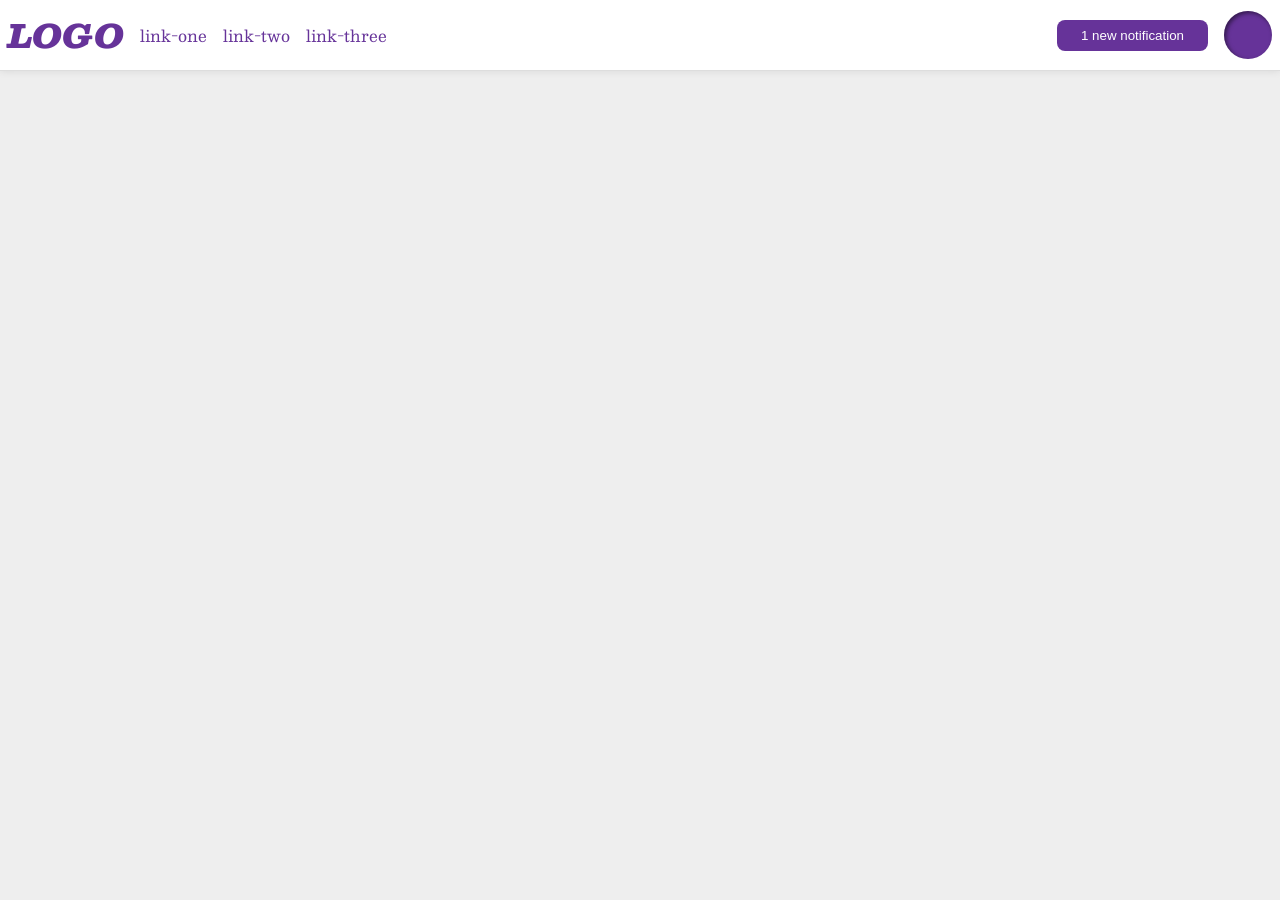
<file: foundations/flex/03-flex-header-2/index.html>
<!DOCTYPE html>
<html lang="en">
  <head>
    <meta charset="UTF-8">
    <meta http-equiv="X-UA-Compatible" content="IE=edge">
    <meta name="viewport" content="width=device-width, initial-scale=1.0">
    <title>Flex Header 2</title>
    <link rel="stylesheet" href="style.css">
  </head>
  <body>
    <div class="header">
      <div class = "leftcontainer">
      <div class="logo">
        LOGO
      </div>
      <ul class="links">
        <li><a href="https://google.com">link-one</a></li>
        <li><a href="https://google.com">link-two</a></li>
        <li><a href="https://google.com">link-three</a></li>
      </ul>
      </div>
      <div class = "rightcontainer">
      <button class="notifications">
        1 new notification
      </button>
      <div class="profile-image"></div>
      </div>
    </div>
  </body>
</html>
</file>
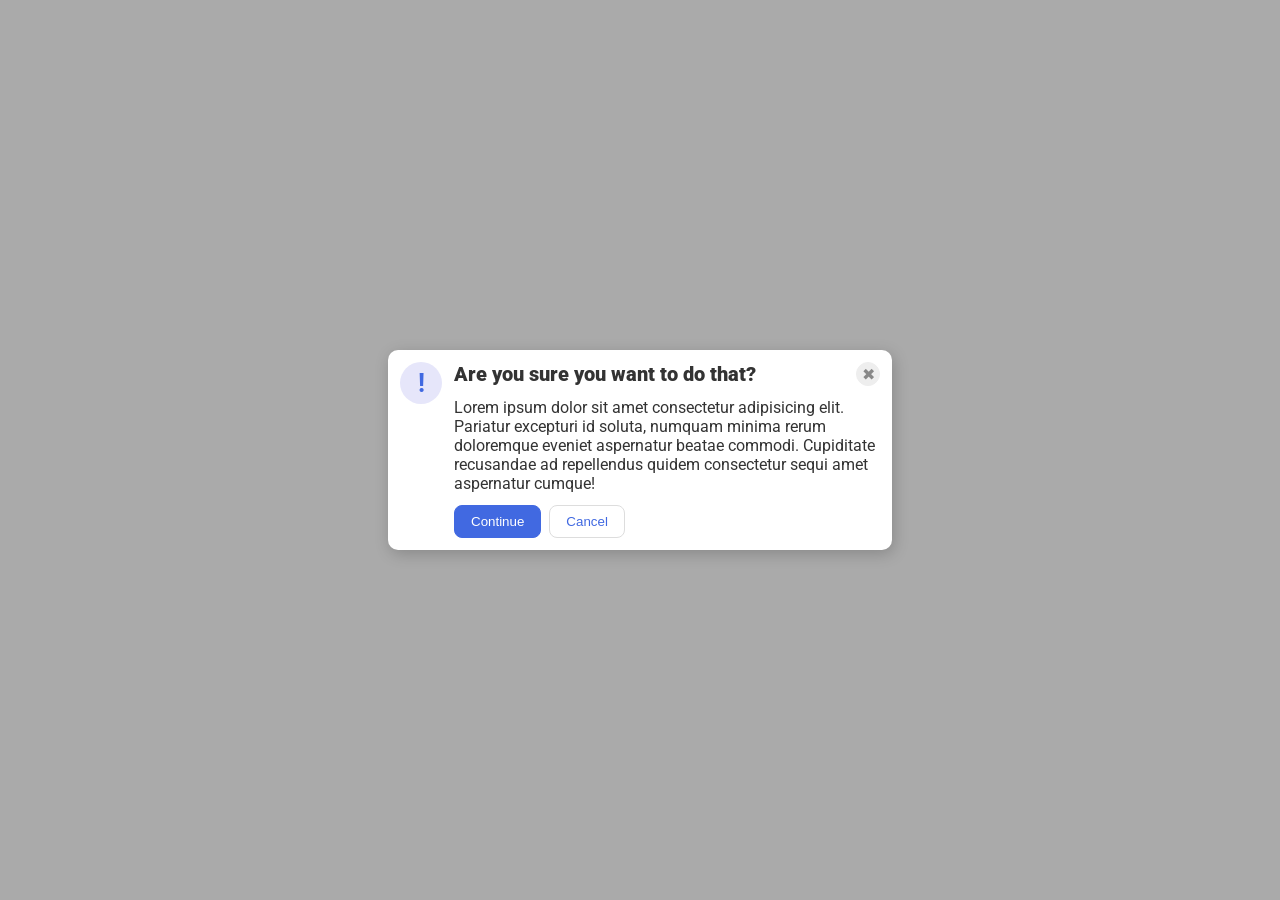
<file: foundations/flex/05-flex-modal/index.html>
<!DOCTYPE html>
<html lang="en">
  <head>
    <meta charset="UTF-8">
    <meta http-equiv="X-UA-Compatible" content="IE=edge">
    <meta name="viewport" content="width=device-width, initial-scale=1.0">
    <link rel="stylesheet" href="style.css">
    <title>Modal</title>
  </head>
  <body>
    <div class="modal">
      <div class="icon">!</div>

      <div class "nonicaon">
        <div class ="headerclose">
          <div class="header">Are you sure you want to do that?</div>
          <button class="close-button">✖</button>
        </div>
        <div class="text">Lorem ipsum dolor sit amet consectetur adipisicing elit. Pariatur excepturi id soluta, numquam minima rerum doloremque eveniet aspernatur beatae commodi. Cupiditate recusandae ad repellendus quidem consectetur sequi amet aspernatur cumque!</div>
        <div class = "buttons">
          <button class="continue">Continue</button>
          <button class="cancel">Cancel</button>
        </div>
      </div>      
    </div>
  </body>
</html>
</file>
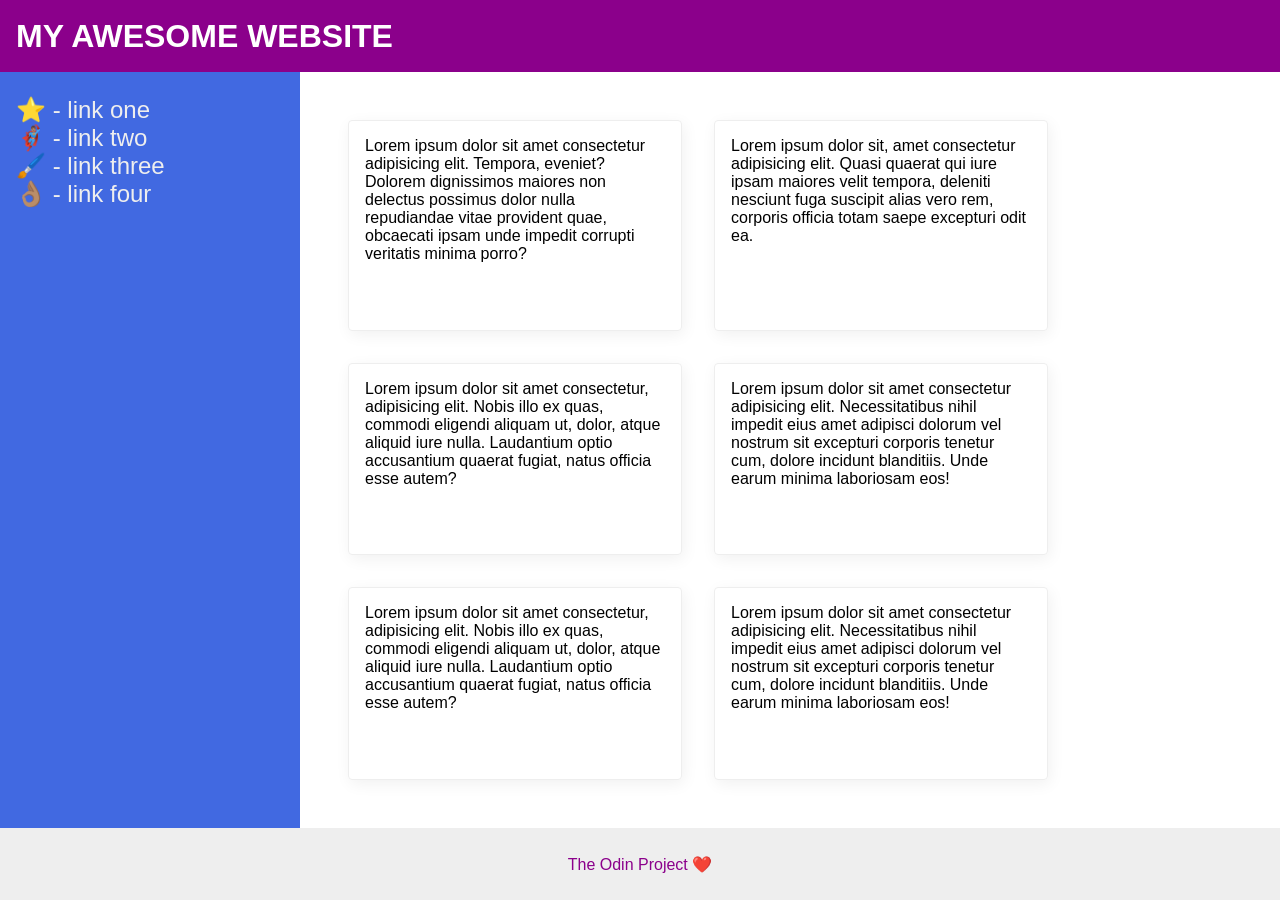
<file: foundations/flex/07-flex-layout-2/index.html>
<!DOCTYPE html>
<html lang="en">
  <head>
    <meta charset="UTF-8">
    <meta http-equiv="X-UA-Compatible" content="IE=edge">
    <meta name="viewport" content="width=device-width, initial-scale=1.0">
    <title>The Holy Grail</title>
    <link rel="stylesheet" href="style.css">
  </head>
  <body>
    <div class="header">
      MY AWESOME WEBSITE
    </div>
    <div class="maincontainer">
      
    <div class="sidebar">
      <ul>
        <li><a href="#">⭐ - link one</a></li>
        <li><a href="#">🦸🏽‍♂️ - link two</a></li>
        <li><a href="#">🖌️ - link three</a></li>
        <li><a href="#">👌🏽 - link four</a></li>
      </ul>
    </div>

    <div class = "cardcontainer">

    <div class="card">Lorem ipsum dolor sit amet consectetur adipisicing elit. Tempora, eveniet? Dolorem dignissimos maiores non delectus possimus dolor nulla repudiandae vitae provident quae, obcaecati ipsam unde impedit corrupti veritatis minima porro?</div>
    <div class="card">Lorem ipsum dolor sit, amet consectetur adipisicing elit. Quasi quaerat qui iure ipsam maiores velit tempora, deleniti nesciunt fuga suscipit alias vero rem, corporis officia totam saepe excepturi odit ea.</div>
    <div class="card">Lorem ipsum dolor sit amet consectetur, adipisicing elit. Nobis illo ex quas, commodi eligendi aliquam ut, dolor, atque aliquid iure nulla. Laudantium optio accusantium quaerat fugiat, natus officia esse autem?</div>
    <div class="card">Lorem ipsum dolor sit amet consectetur adipisicing elit. Necessitatibus nihil impedit eius amet adipisci dolorum vel nostrum sit excepturi corporis tenetur cum, dolore incidunt blanditiis. Unde earum minima laboriosam eos!</div>
    <div class="card">Lorem ipsum dolor sit amet consectetur, adipisicing elit. Nobis illo ex quas, commodi eligendi aliquam ut, dolor, atque aliquid iure nulla. Laudantium optio accusantium quaerat fugiat, natus officia esse autem?</div>
    <div class="card">Lorem ipsum dolor sit amet consectetur adipisicing elit. Necessitatibus nihil impedit eius amet adipisci dolorum vel nostrum sit excepturi corporis tenetur cum, dolore incidunt blanditiis. Unde earum minima laboriosam eos!</div>
    
    </div>
    </div>
    <div class="footer">
      The Odin Project ❤️
    </div>
  </body>
</html>
</file>
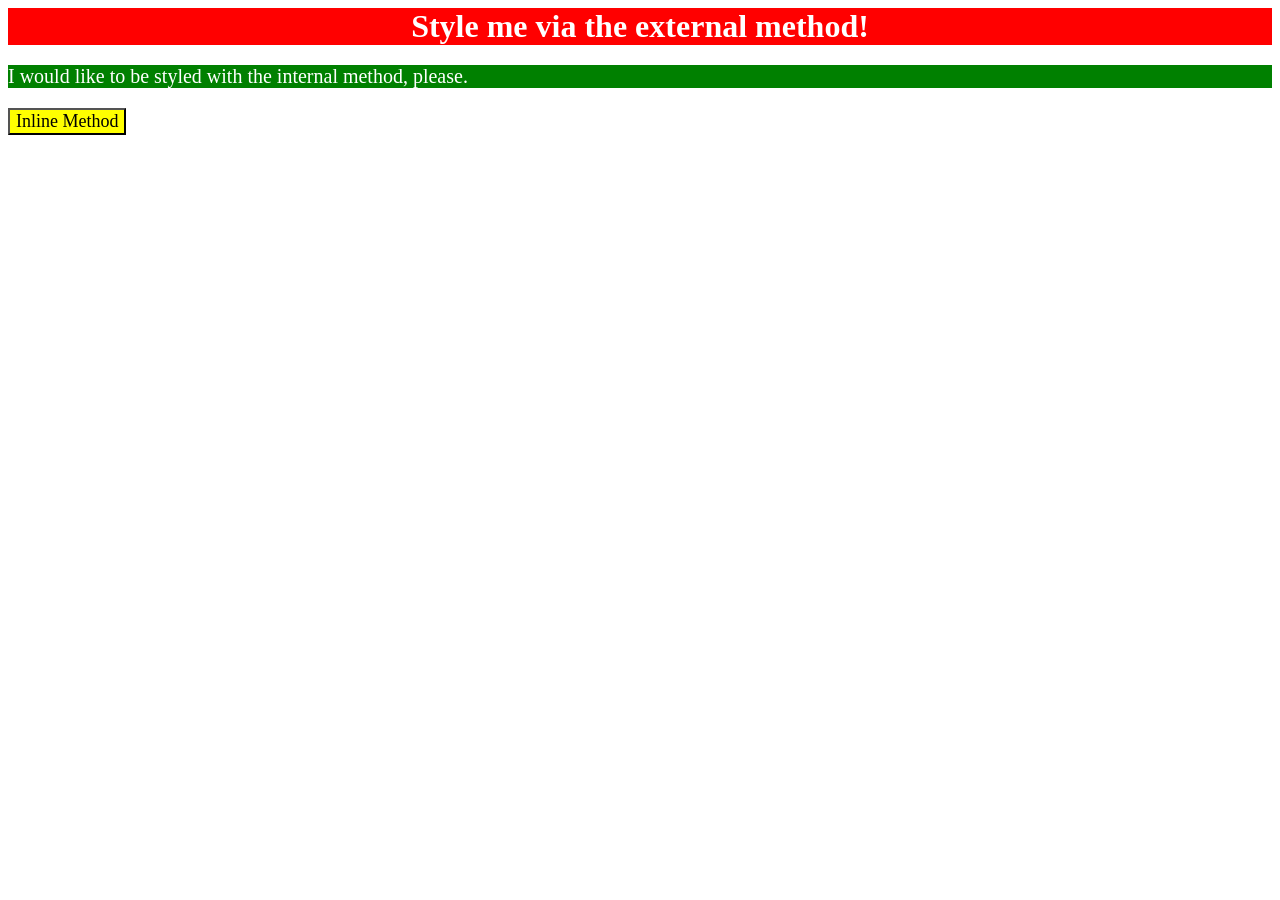
<file: foundations/intro-to-css/01-css-methods/index.html>
<!DOCTYPE html>
<html lang="en">
  <head>
    <meta charset="UTF-8">
    <meta http-equiv="X-UA-Compatible" content="IE=edge">
    <meta name="viewport" content="width=device-width, initial-scale=1.0">
    <title>Methods for Adding CSS</title>
    <link rel="stylesheet" href="style.css">
      <style>
        p {
          color : white;
          background-color: green;
          font-size: 20px;
        }
      </style>
  </head>
  <body>
    <div>Style me via the external method!</div>
    <p>I would like to be styled with the internal method, please.</p>
    <button style="font-family: serif; background-color: yellow; font-size: 18px;">Inline Method</button>
  </body>
</html>
</file>
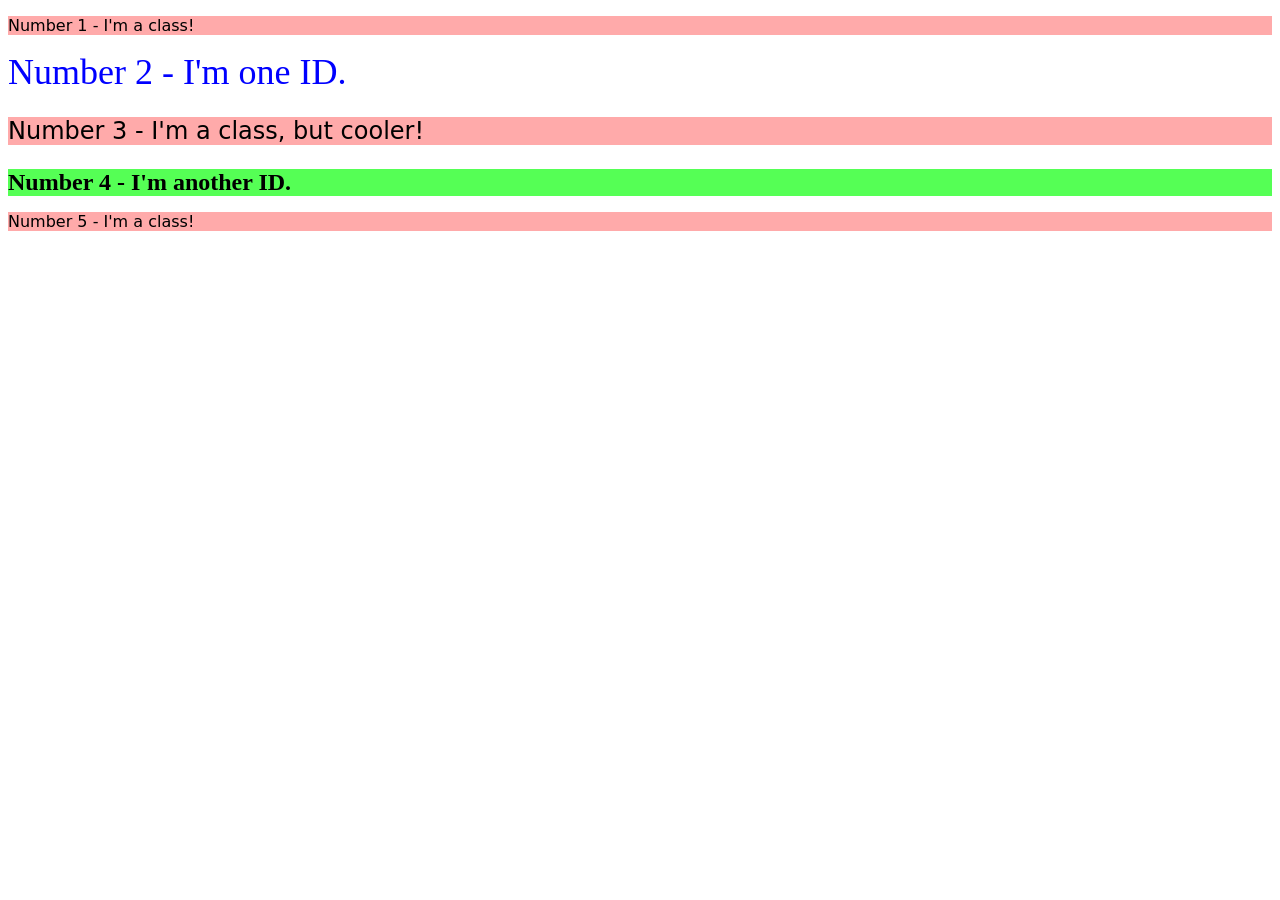
<file: foundations/intro-to-css/02-class-id-selectors/index.html>
<!DOCTYPE html>
<html lang="en">
  <head>
    <meta charset="UTF-8">
    <meta http-equiv="X-UA-Compatible" content="IE=edge">
    <meta name="viewport" content="width=device-width, initial-scale=1.0">
    <title>Class and ID Selectors</title>
    <link rel="stylesheet" href="style.css">
  </head>
  <body>
    <p class = "odd">Number 1 - I'm a class!</p>
    <div id = "blue36">Number 2 - I'm one ID.</div>
    <p class = "odd fs24">Number 3 - I'm a class, but cooler!</p>
    <div id = "lgreenb" class = "fs24">Number 4 - I'm another ID.</div>
    <p class = "odd">Number 5 - I'm a class!</p>
  </body>
</html>
</file>
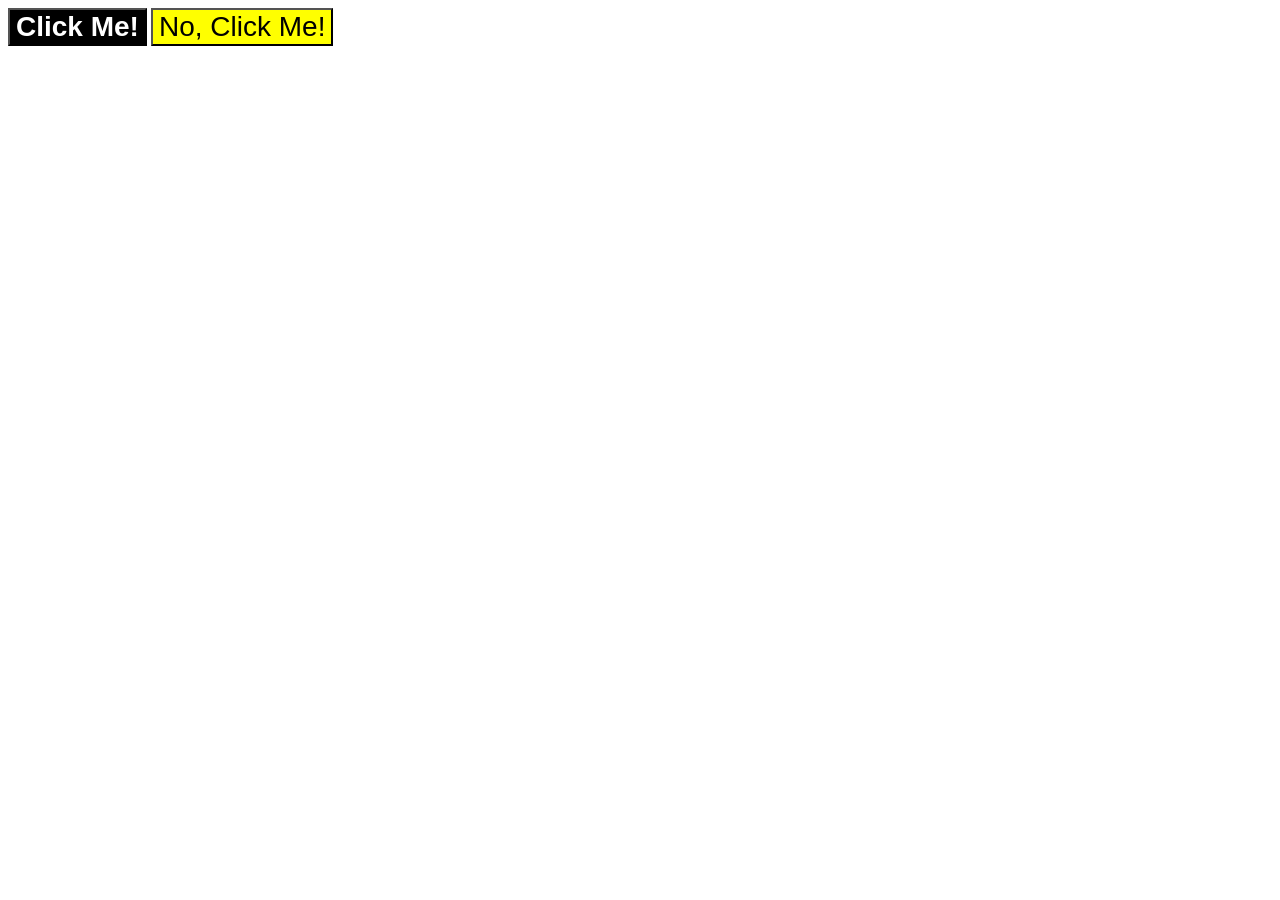
<file: foundations/intro-to-css/03-grouping-selectors/index.html>
<!DOCTYPE html>
<html lang="en">
  <head>
    <meta charset="UTF-8">
    <meta http-equiv="X-UA-Compatible" content="IE=edge">
    <meta name="viewport" content="width=device-width, initial-scale=1.0">
    <title>Grouping Selectors</title>
    <link rel="stylesheet" href="style.css">
  </head>
  <body>
    <button class = "btn1">Click Me!</button>
    <button class = "btn2">No, Click Me!</button>
  </body>
</html>
</file>
<file: foundations/flex/03-flex-header-2/style.css>
/* this is some magical font-importing.  
you'll learn about it later. */
@import url('https://fonts.googleapis.com/css2?family=Besley:ital,wght@0,400;1,900&display=swap');

body {
  margin: 0;
  background: #eee;
  font-family: Besley, serif;
}

.header {
  background: white;
  border-bottom: 1px solid #ddd;
  box-shadow: 0 0 8px rgba(0,0,0,.1);
  display: flex;
  padding: 8px;
  justify-content: space-between;
}

.profile-image {
  background: rebeccapurple;
  box-shadow: inset 2px 2px 4px rgba(0,0,0,.5);
  border-radius: 50%;
  width: 48px;
  height: 48px;
}

.logo {
  color: rebeccapurple;
  font-size: 32px;
  font-weight: 900;
  font-style: italic;
}

button {
  border: none;
  border-radius: 8px;
  background: rebeccapurple;
  color: white;
  padding: 8px 24px;
}

a {
  /* this removes the line under our links */
  text-decoration: none;
  color: rebeccapurple;
}

ul {
  list-style-type: none;
  display: flex;
  gap: 16px;
  margin: 0;
  padding: 0;
}

.leftcontainer {
  display: flex;
  align-items: center;
  gap: 16px;
}

.rightcontainer {
  display: flex;
  align-items: center;
  gap: 16px;
}
</file>
<file: foundations/flex/05-flex-modal/style.css>
@import url('https://fonts.googleapis.com/css2?family=Roboto:wght@400;700&display=swap');

html, body {
  height: 100%;
}

body {
  font-family: Roboto, sans-serif;
  margin: 0;
  background: #aaa;
  color: #333;
  /* I'll give you this one for free lol */
  display: flex;
  align-items: center;
  justify-content: center;
}

.modal {
  background: white;
  width: 480px;
  border-radius: 10px;
  box-shadow: 2px 4px 16px rgba(0,0,0,.2);
  display: flex;
  padding: 12px;
}

.icon {
  color: royalblue;
  font-size: 26px;
  font-weight: 700;
  background: lavender;
  width: 42px;
  height: 42px;
  border-radius: 50%;
  display: flex;
  align-items: center;
  justify-content: center;
  flex-shrink: 0;
  margin-right: 12px;
}

.close-button {
  background: #eee;
  border-radius: 50%;
  color: #888;
  font-weight: 400;
  font-size: 16px;
  height: 24px;
  width: 24px;
  display: flex;
  align-items: center;
  justify-content: center;
  border: 1px solid #eee;
  padding: 0;
}

button {
  cursor: pointer;
  padding: 8px 16px;
  border-radius: 8px;
}

button.continue {
  background: royalblue;
  border: 1px solid royalblue;
  color: white;
}

button.cancel {
  background: white;
  border: 1px solid #ddd;
  color: royalblue;
}

.nonicon {
  display: flex;
}

.headerclose {
  display: flex;
  justify-content: space-between;
  align-items: center;
  margin-bottom: 12px;
}

.buttons {
  display: flex;
  margin-top: 12px;
  justify-items: flex-start;
  gap: 8px;
}

.header {
  font-size: 20px;
  font-weight: 900;
}
</file>
<file: foundations/flex/07-flex-layout-2/style.css>
body {
  font-family: -apple-system, BlinkMacSystemFont, 'Segoe UI', Roboto, Oxygen, Ubuntu, Cantarell, 'Open Sans', 'Helvetica Neue', sans-serif;
  margin: 0;
  min-height: 100vh;
  display: flex;
  flex-direction: column;
}

.header {
  display: flex;
  align-items: center;
  height: 72px;
  background: darkmagenta;
  color: white;
  font-size: 32px;
  font-weight: 900;
  padding-left: 16px;
}

.footer {
  height: 72px;
  background: #eee;
  color: darkmagenta;
  display: flex;
  align-items: center;
  justify-content: center;
}

.sidebar {
  min-width: 300px;
  background: royalblue;
  box-sizing: border-box;
  font-size: 24px;
}

.card {
  border: 1px solid #eee;
  box-shadow: 2px 4px 16px rgba(0,0,0,.06);
  border-radius: 4px;
  padding: 16px;
  width: 300px;
}

.cardcontainer,
.maincontainer {
  display: flex;
}

.cardcontainer {
  flex-wrap: wrap;
  padding: 48px;
  gap: 32px;
}

.maincontainer {
  flex:1;
}

a {
  text-decoration: none;
  color: #eee;
}

ul {
  list-style: none;
  padding-left: 16px;
}
</file>
<file: foundations/intro-to-css/01-css-methods/style.css>
/* style.css */

div {
  color: white;
  background-color: red;
  text-align: center;
  font-size: 32px;
  font-weight: bold;
}
</file>
<file: foundations/intro-to-css/02-class-id-selectors/style.css>
/* Add CSS Styling */
.odd {
    background-color: #ffaaaa;
    font-family: verdana, "Dejavu Sans", sans-serif;
}

#blue36 {
    font-size: 36px;
    color : #0000ff;
}

#lgreenb {
    background-color: #55ff55;
    font-weight: bold;
}

.fs24 {
    font-size: 24px;
}
</file>
<file: foundations/intro-to-css/03-grouping-selectors/style.css>
/* Add CSS Styling */

.btn1,
.btn2 {
    font-size: 28px;
    font-family: Helvetica, "Times New Roman" sans-serif;
}

.btn1{
    background-color: black;
    color: white;
    font-weight: bold;
}

.btn2 {
    background-color: yellow;
}
</file>
